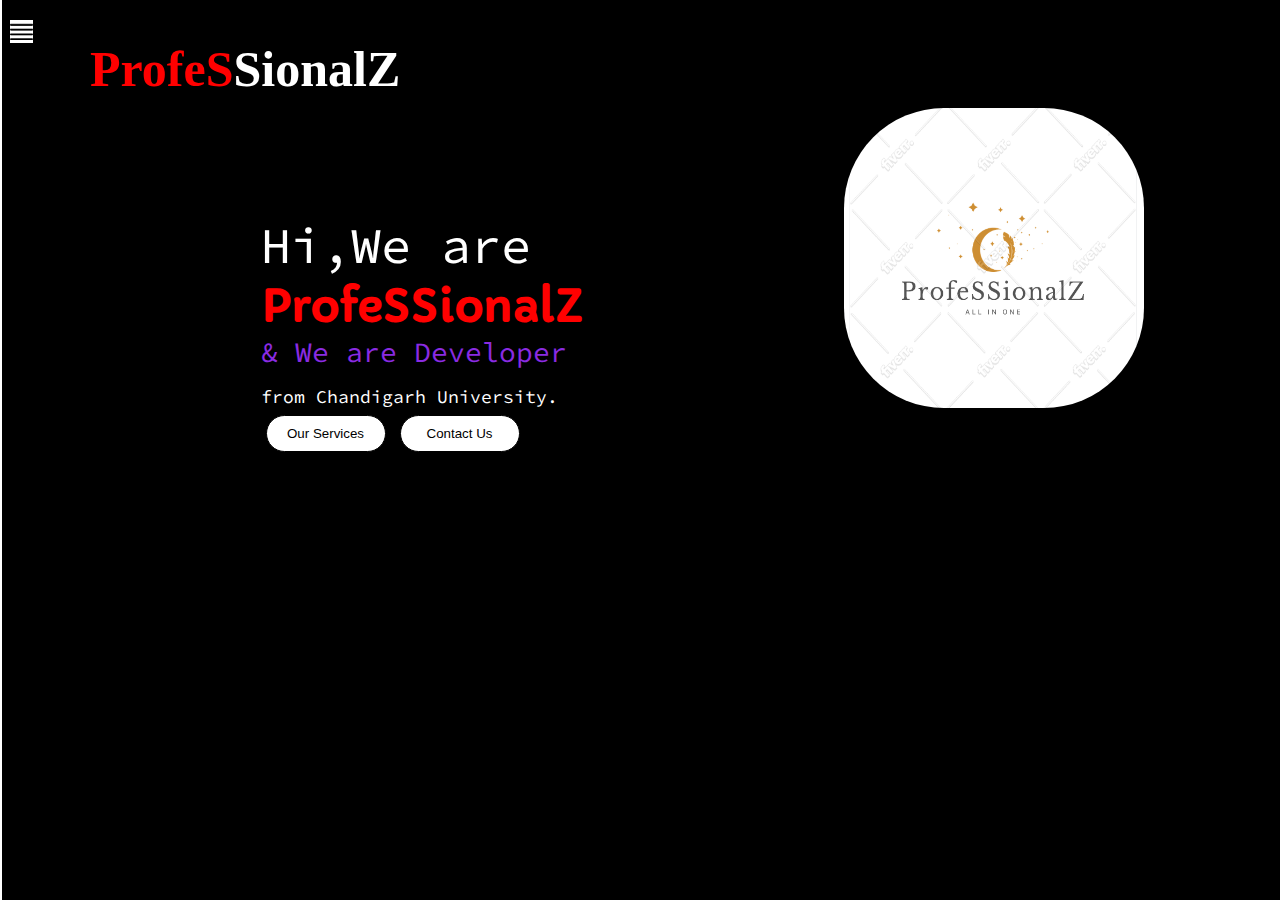
<file: index.html>
<!DOCTYPE html>
<html lang="en">

<head>
    <meta charset="UTF-8">
    <meta http-equiv="X-UA-Compatible" content="IE=edge">
    <meta name="viewport" content="width=device-width, initial-scale=1.0">
    <title>PROJECT</title>
    <link rel="stylesheet" href="style.css">
</head>

<body>
    <div class="container">
        <div class=" sidebar sidebarGo">
            <nav>
                <ul>
                    <li><a href="/">Home</li></a>
                    <li><a href="/services.html">Creativity</li></a>
                    <li><a href="/music.html">Music</li></a>
                    <li><a href="/game.html">GAMES</li></a>
                    <li><a href="/cart.html">Shopping</a></li>
                    <li><a href="/contact.html">Contact Us</li></a>
                </ul>
                <div class="socialmedia">
                    <div class="simg">
                        <a href=""><img src="socialmf.png" alt="" height="20px" width="20"></a>
                        <a href=""> <img src="socialmi.png" alt="" height="20px" width="20"></a>
                        <a href=""> <img src="socialmt.png" alt="" height="20px" width="20"></a>
                        <a href=""> <img src="socialml.png" alt="" height="20px" width="20"></a>
                    </div>
                    <div class="ins">
                        <p style="font-size:9px;">saching852002@gmail.com</p>
                        <p style="font-size:15px;">&copy; ProfeSSionalZ</p>
                    </div>
                </div>
            </nav>
        </div>
        <div class="main">
            <div class="hamburger">
                <img class="open" src="align-justify.png" alt="" width="23">
                <img class="cross" src="close_image.webp" alt="" width="23">
            </div>
        </div>
        <div class="maint">
            <h1 class="heading" style="text-align: left; color: red;">ProfeS<span style="color: white"">SionalZ</span> </h1>
            <div class=" myntra">
                    <div id="quotes"></div>
                    <div id="author"></div>

                    <script>
                        const quotes = document.getElementById("quotes");
                        const author = document.getElementById("author");
                        let realdata = "";
                        const getnewquotes = () => {
                            let rnum = Math.floor(Math.random() * 10);
                            quotes.innerText = `${realdata[rnum].text}`;
                            author.innerText = `${realdata[rnum].author}`;
                        };
                        const getQuotes = async () => {
                            const api = "https://type.fit/api/quotes";
                            try {
                                let data = await fetch(api);
                                realdata = await data.json();
                                getnewquotes();
                            } catch (error) { }
                        };
                        getQuotes();
                    </script>
        </div>


        <div class="infocontainer">
            <div class="devinfo">
                <div class="hello">Hi,We are</div>
                <div class="name">ProfeSSionalZ </div>
                <div class="about"> & We are Developer </div>
                <div class="moreabout">from Chandigarh University.</div>
                <div class="btn">
                    <a href="/services.html"><button>Our Services</button></a>
                    <a href="/contact.html"><button>Contact Us</button></a>
                </div>
            </div>
            <div class="devpic"><img
                    src="purepng.com-thinking-manthinking-manpersongentle-men-thinkingthinking-brainthinking-people-1421526976846f4jys.png"
                    alt="hero">
            </div>
        </div>
    </div>
    </div>
    <script src="script.js"></script>
</body>

</html>
</file>
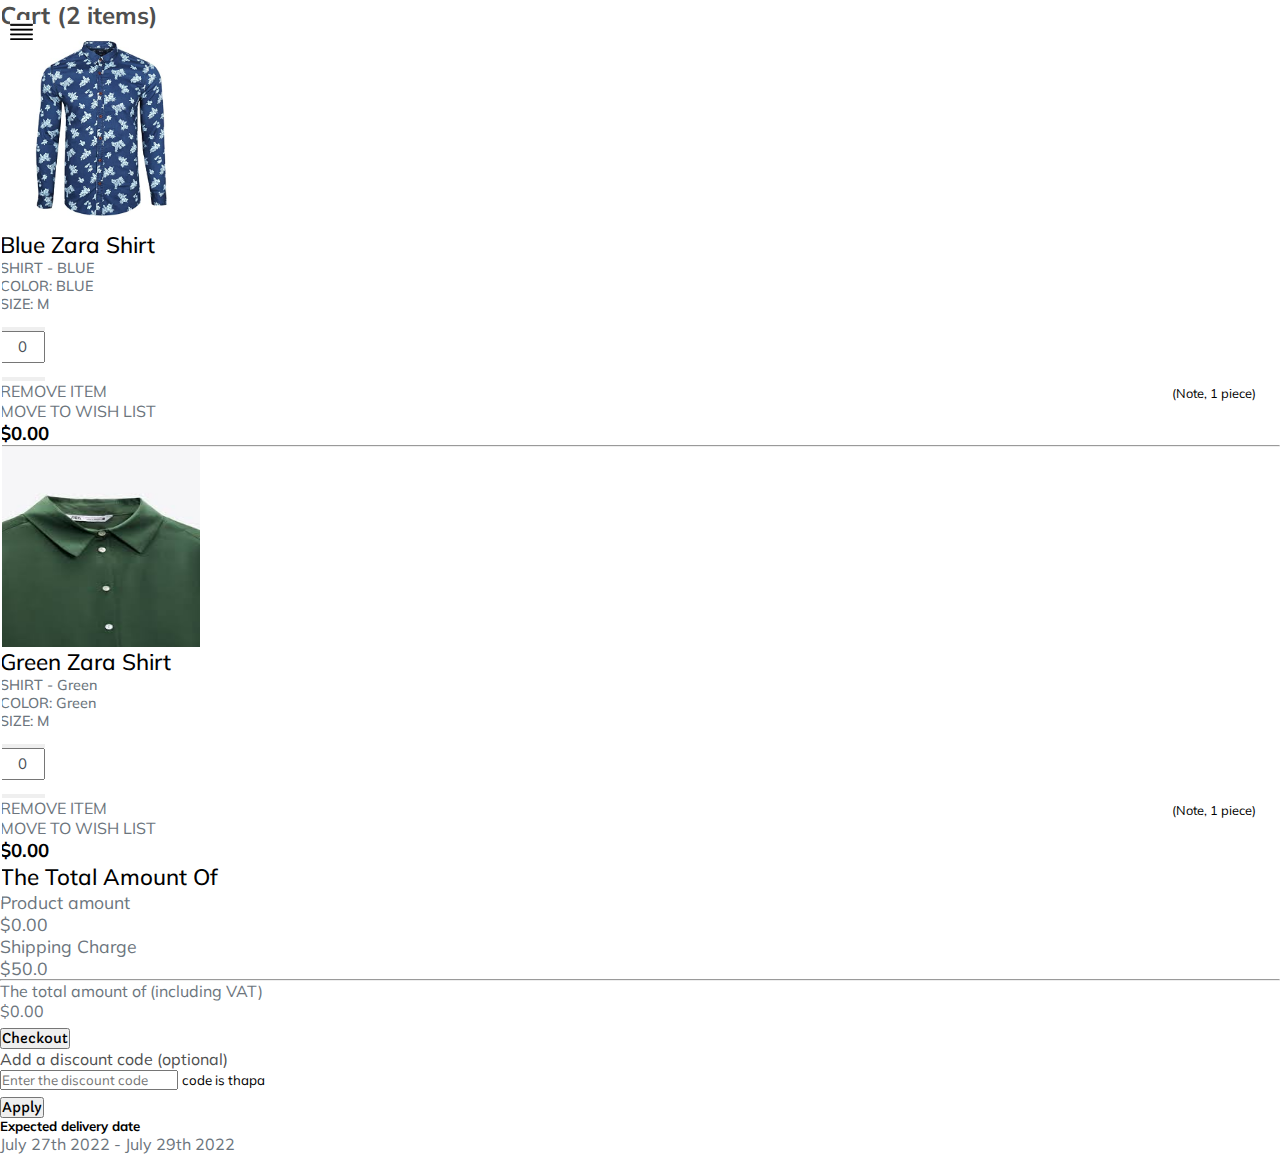
<file: cart.html>
<html lang="en">
<head>
<!-- Required meta tags -->
<meta charset="utf-8">
<meta name="viewport" content="width=device-width, initial-scale=1">
<!-- Bootstrap CSS -->
<link rel="stylesheet" href="https://stackpath.bootstrapcdn.com/bootstrap/5.0.0-alpha1/css/bootstrap.min.css" integrity="sha384-r4NyP46KrjDleawBgD5tp8Y7UzmLA05oM1iAEQ17CSuDqnUK2+k9luXQOfXJCJ4I" crossorigin="anonymous">
<link rel="stylesheet" href="https://cdnjs.cloudflare.com/ajax/libs/font-awesome/5.10.0/css/all.min.css" integrity="sha512-PgQMlq+nqFLV4ylk1gwUOgm6CtIIXkKwaIHp/PAIWHzig/lKZSEGKEysh0TCVbHJXCLN7WetD8TFecIky75ZfQ==" crossorigin="anonymous" />
<link rel="stylesheet" href="style.css">
<link rel="stylesheet" type="text/css" href="ecommerce.css">
<title>ThapaCart</title>
</head>
<body class="bg-light">
    <div class=" sidebar sidebarGo" style="z-index: 100;">
        <nav>
            <ul>
                <li><a href="/"><b>Home</b></li></a>
                <li><a href="/services.html"><b>Services</b></li></a>
                <li><a href="/music.html"><b>Music</b></li></a>
                <li><a href="/game.html"><b>GAMES</b></li></a>
                <li><a href="/cart.html"><b>Shopping</b></a></li>
                <li><a href="/contact.html"><b>Contact Us</b></li></a>
            </ul>
            <div class="socialmedia">
                <div class="simg">
                    <a href=""><img src="socialmf.png" alt="" height="20px" width="20"></a>
                    <a href=""> <img src="socialmi.png" alt="" height="20px" width="20"></a>
                    <a href=""> <img src="socialmt.png" alt="" height="20px" width="20"></a>
                    <a href=""> <img src="socialml.png" alt="" height="20px" width="20"></a>
                </div>
                <div class="ins">
                    <p style="font-size:9px;">saching852002@gmail.com</p>
                    <p style="font-size:15px;">&copy; ProfeSSionalZ</p>
                </div>
            </div>
        </nav>
    </div>
    <div class="main">
        <div class="hamburger" style="z-index: 100;">
            <img class="open" src="align-justify.png" alt="" width="23">
            <img class="cross" src="close_image.webp" alt="" width="23">
        </div>
    </div>
<div class="container-fluid">
<div class="row">
<div class="col-md-10 col-11 mx-auto">
<div class="row mt-5 gx-3">
<!-- left side div -->
<div class="col-md-12 col-lg-8 col-11 mx-auto main_cart mb-lg-0 mb-5 shadow">
<div class="card p-4">
<h2 class="py-4 font-weight-bold">Cart (2 items)</h2>
<div class="row">
<!-- cart images div -->
<div class="col-md-5 col-11 mx-auto bg-light d-flex justify-content-center align-items-center shadow product_img">
<img src="blue_zar_shirt.jpg" class="img-fluid" alt="cart img">
</div>
<!-- cart product details -->
<div class="col-md-7 col-11 mx-auto px-4 mt-2">
    <div class="row">
    <!-- product name  -->
    <div class="col-6 card-title">
    <h1 class="mb-4 product_name">Blue Zara Shirt</h1>
    <p class="mb-2">SHIRT - BLUE</p>
    <p class="mb-2">COLOR: BLUE</p>
    <p class="mb-3">SIZE: M</p>
    </div>
    <!-- quantity inc dec -->
    <div class="col-6">
    <ul class="pagination justify-content-end set_quantity">
    <li class="page-item">
    <button class="page-link " onclick="decreaseNumber('textbox','itemval')">
    <i class="fas fa-minus"></i> </button>
    </li>
    <li class="page-item"><input type="text" name="" class="page-link" value="0" id="textbox" >
    </li>
    <li class="page-item">
    <button class="page-link" onclick="increaseNumber('textbox','itemval')"> <i class="fas fa-plus"></i></button>
    </li>
    </ul>
    </div>
    </div>
    <!-- //remover move and price -->
    <div class="row">
    <div class="col-8 d-flex justify-content-between remove_wish">
    <p><i class="fas fa-trash-alt"></i> REMOVE ITEM</p>
    <p><i class="fas fa-heart"></i>MOVE TO WISH LIST </p>
    </div>
    <div class="col-4 d-flex justify-content-end price_money">
    <h3>$<span id="itemval">0.00 </span></h3>
    </div>
    </div>
    </div>
    </div>
    </div>
    <hr/>
    <!-- 2nd cart product -->
    <div class="card p-4">
    <div class="row">
    <!-- cart images div -->
    <div class="col-md-5 col-11 mx-auto bg-light d-flex justify-content-center align-items-center shadow product_img">
    <img src="green_zara_shirt.jfif" class="img-fluid" alt="cart img">
    </div>
    <!-- cart product details -->
<div class="col-md-7 col-11 mx-auto px-4 mt-2">
    <div class="row">
    <!-- product name  -->
    <div class="col-6 card-title">
    <h1 class="mb-4 product_name">Green Zara Shirt</h1>
    <p class="mb-2">SHIRT - Green</p>
    <p class="mb-2">COLOR: Green</p>
    <p class="mb-3">SIZE: M</p>
    </div>
    <!-- quantity inc dec -->
    <div class="col-6">
    <ul class="pagination justify-content-end set_quantity">
    <li class="page-item">
    <button class="page-link " onclick="decreaseNumber('textbox1','itemval1')"> <i class="fas fa-minus"></i> </button>
    </li>
    <li class="page-item"><input type="text" name="" class="page-link" value="0" id="textbox1" >
    </li>
    <li class="page-item">
    <button class="page-link" onclick="increaseNumber('textbox1','itemval1')"> <i class="fas fa-plus"></i></button>
    </li>
    </ul>
    </div>
    </div>
    <!-- //remover move and price -->
    <div class="row">
    <div class="col-8 d-flex justify-content-between remove_wish">
    <p><i class="fas fa-trash-alt"></i> REMOVE ITEM</p>
    <p><i class="fas fa-heart"></i>MOVE TO WISH LIST </p>
    </div>
    <div class="col-4 d-flex justify-content-end price_money">
    <h3>$<span id="itemval1">0.00 </span> </h3>
    </div>
    </div>
    </div>
    </div>
    </div>
    </div>
    <!-- right side div -->
    <div class="col-md-12 col-lg-4 col-11 mx-auto mt-lg-0 mt-md-5">
    <div class="right_side p-3 shadow bg-white">
    <h2 class="product_name mb-5">The Total Amount Of</h2>
    <div class="price_indiv d-flex justify-content-between">
    <p>Product amount</p>
    <p>$<span id="product_total_amt">0.00</span></p>
    </div>
    <div class="price_indiv d-flex justify-content-between">
    <p>Shipping Charge</p>
    <p>$<span id="shipping_charge">50.0</span></p>
    </div>
    <hr />
    <div class="total-amt d-flex justify-content-between font-weight-bold">
    <p>The total amount of (including VAT)</p>
    <p>$<span id="total_cart_amt">0.00</span></p>
    </div>
    <button class="btn btn-primary text-uppercase">Checkout</button>
    </div>
    <!-- discount code part -->
    <div class="discount_code mt-3 shadow">
    <div class="card">
    <div class="card-body">
    <a class="d-flex justify-content-between" data-toggle="collapse" href="#collapseExample" aria-expanded="false" aria-controls="collapseExample">
    Add a discount code (optional)
    <span><i class="fas fa-chevron-down pt-1"></i></span>
    </a>
    <div class="collapse" id="collapseExample">
    <div class="mt-3">
    <input type="text" name="" id="discount_code1" class="form-control font-weight-bold" placeholder="Enter the discount code">
    <small id="error_trw" class="text-dark mt-3">code is thapa</small>
    </div>
    <button class="btn btn-primary btn-sm mt-3" onclick="discount_code()">Apply</button>
    </div>
    </div>
    </div>
    </div>
    <!-- discount code ends -->
<div class="mt-3 shadow p-3 bg-white">
    <div class="pt-4">
    <h5 class="mb-4">Expected delivery date</h5>
    <p>July 27th 2022 - July 29th 2022</p>
    </div>
    </div>
    </div>
    </div>
    </div>
    </div>
    </div>
    <!-- Optional JavaScript -->
    <!-- Popper.js first, then Bootstrap JS -->
    <script src="https://cdn.jsdelivr.net/npm/popper.js@1.16.0/dist/umd/popper.min.js" integrity="sha384-Q6E9RHvbIyZFJoft+2mJbHaEWldlvI9IOYy5n3zV9zzTtmI3UksdQRVvoxMfooAo" crossorigin="anonymous"></script>
    <script src="https://stackpath.bootstrapcdn.com/bootstrap/5.0.0-alpha1/js/bootstrap.min.js" integrity="sha384-oesi62hOLfzrys4LxRF63OJCXdXDipiYWBnvTl9Y9/TRlw5xlKIEHpNyvvDShgf/" crossorigin="anonymous"></script>
    
    <script type="text/javascript">
    
    var product_total_amt = document.getElementById('product_total_amt');
    var shipping_charge = document.getElementById('shipping_charge');
    var total_cart_amt = document.getElementById('total_cart_amt');
    var discountCode = document.getElementById('discount_code1');
    const decreaseNumber = (incdec, itemprice) => {
    var itemval = document.getElementById(incdec);
    var itemprice = document.getElementById(itemprice);
    console.log( itemprice.innerHTML);
    // console.log(itemval.value);
    if(itemval.value <= 0){
    itemval.value = 0;
    alert('Negative quantity not allowed');
    }else{
    itemval.value = parseInt(itemval.value) - 1;
    itemval.style.background = '#fff';
    itemval.style.color = '#000';
    itemprice.innerHTML  = parseInt(itemprice.innerHTML) - 15;
    product_total_amt.innerHTML  = parseInt(product_total_amt.innerHTML) - 15;
    total_cart_amt.innerHTML  = parseInt(product_total_amt.innerHTML) + parseInt(shipping_charge.innerHTML);
    }
    }
    const increaseNumber = (incdec, itemprice) => {
    var itemval = document.getElementById(incdec);
    var itemprice = document.getElementById(itemprice);
    // console.log(itemval.value);
    if(itemval.value >= 5){
    itemval.value = 5;
    alert('max 5 allowed');
    itemval.style.background = 'red';
    itemval.style.color = '#fff';
    }else{
    itemval.value = parseInt(itemval.value) + 1;
    itemprice.innerHTML  = parseInt(itemprice.innerHTML ) + 15;
    product_total_amt.innerHTML  = parseInt(product_total_amt.innerHTML) + 15;
    total_cart_amt.innerHTML  = parseInt(product_total_amt.innerHTML) + parseInt(shipping_charge.innerHTML);
    }
    }
    const  discount_code = () => {
let totalamtcurr = parseInt(total_cart_amt.innerHTML);
let error_trw = document.getElementById('error_trw');
if(discountCode.value === 'thapa'){
let newtotalamt = totalamtcurr - 15;
total_cart_amt.innerHTML = newtotalamt;
error_trw.innerHTML = "Hurray! code is valid";
}else{
error_trw.innerHTML = "Try Again! Valid code is thapa";
}
}
</script>
<script src="script.js"></script>
</body>
</html>
</file>
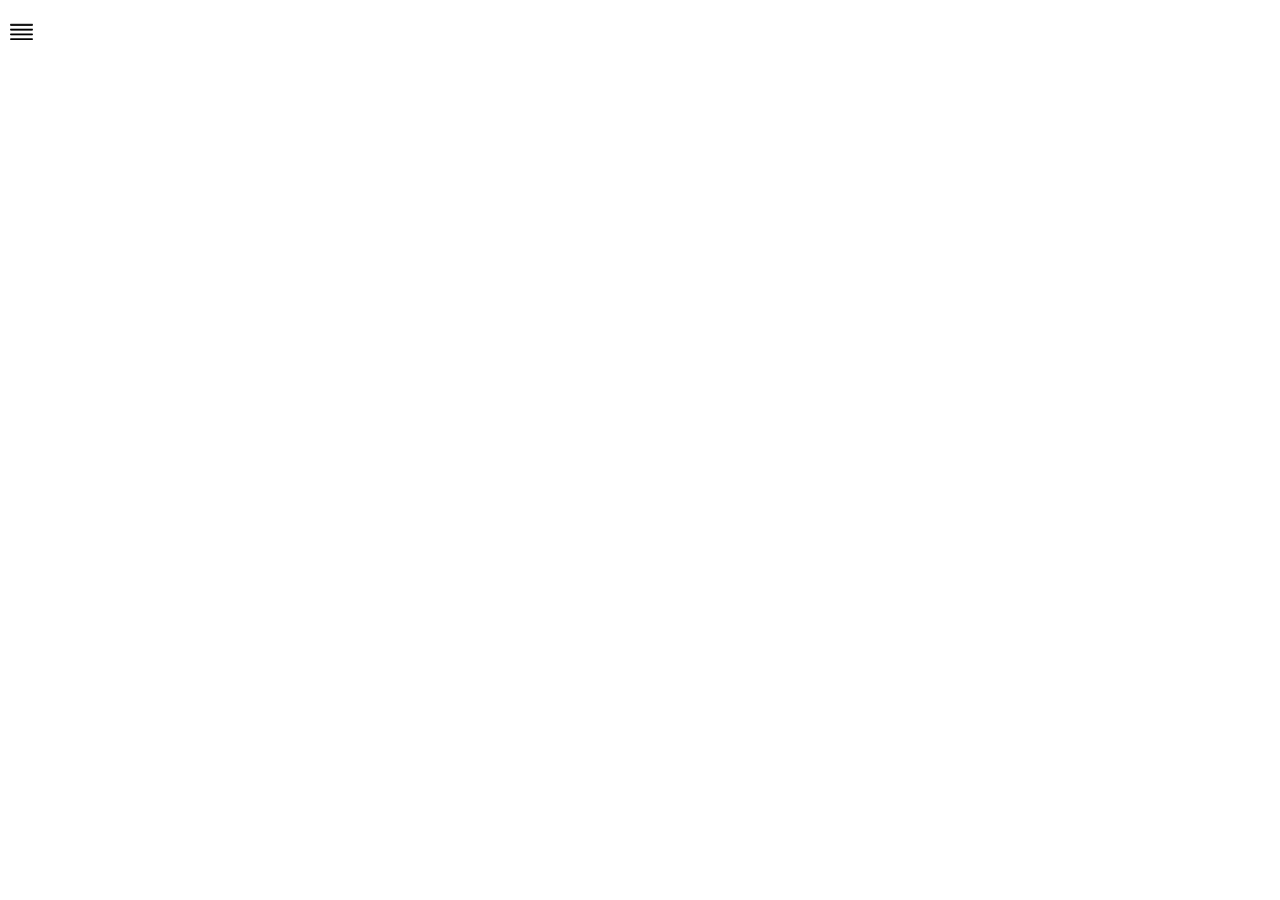
<file: shopping.html>
<!DOCTYPE html>
<html lang="en">

<head>
  <meta charset="UTF-8">
  <meta http-equiv="X-UA-Compatible" content="IE=edge">
  <meta name="viewport" content="width=device-width, initial-scale=1.0">
  <title>PROJECT</title>
  <link rel="stylesheet" href="style.css">
</head>

<body>
  <div class=" sidebar sidebarGo" style="z-index: 100;">
    <nav>
        <ul>
            <li><a href="/">Home</li></a>
            <li><a href="/services.html">Services</li></a>
            <li><a href="/music.html">Music</li></a>
            <li><a href="/game.html">GAMES</li></a>
            <li><a href="/cart.html">Shopping</a></li>
            <li><a href="/contact.html">Contact Us</li></a>
        </ul>
        <div class="socialmedia">
            <div class="simg">
                <a href=""><img src="socialmf.png" alt="" height="20px" width="20"></a>
                <a href=""> <img src="socialmi.png" alt="" height="20px" width="20"></a>
                <a href=""> <img src="socialmt.png" alt="" height="20px" width="20"></a>
                <a href=""> <img src="socialml.png" alt="" height="20px" width="20"></a>
            </div>
            <div class="ins">
                <p style="font-size:9px;">saching852002@gmail.com</p>
                <p style="font-size:15px;">&copy; ProfeSSionalZ</p>
            </div>
        </div>
    </nav>
</div>
<div class="main">
    <div class="hamburger" style="z-index: 100;">
        <img class="open" src="align-justify.png" alt="" width="23">
        <img class="cross" src="close_image.webp" alt="" width="23">
    </div>
</div>
    <script src="script.js"></script>
</body>
</html>
</file>
<file: style.css>
@import url('https://fonts.googleapis.com/css2?family=Capriola&display=swap');
@import url('https://fonts.googleapis.com/css2?family=Source+Code+Pro&display=swap');
@import url('https://fonts.googleapis.com/css2?family=Raleway&display=swap');
@import url('https://fonts.googleapis.com/css2?family=Source+Code+Pro&display=swap');
* {
    margin: 0;
    padding: 0;

}
a {
    text-decoration: none;
    text-decoration-color: none;
    color: white;
   
}

.heading{
    color:black;
    font-size: 50px;
}
.sidebar {
    background-color: white;
    width: 16.8vw;
    font-family: 'Capriola', sans-serif;
    height: 100vh;
    position: absolute;
}

.sidebar nav {
    padding: 45px;
    font-size: 35px;
    transition: transform 0.2ss ease-in;
}

.sidebar nav li {
    list-style: none;
    padding: 18px 0px;
    font-size: medium;

}

.sidebar nav li a {
    color: #0f0f04 ;
    text-decoration: none;
    font-size: 14px;
}

.sidebar nav li a:hover{
    color: rebeccapurple ;
    font-weight: bolder;
    font-size: 20px;
   
}

.maint {
    background-color: black;
    /* background-image: url("home.avif"); */
    width: 100vw;
    height: 100vh; 
    overflow: hidden;
    background-repeat: no-repeat;
    background-size: cover;
}

.container {
    display: flex;
}

.infocontainer{
    /* background-color: rgb(0, 255, 153); */
    height: 50vh;
    width: 80vw;
    margin: 10px 0 0px 160px;
    display: flex;
    justify-content: space-around;
    position: relative;

}

.heading{
    text-align: center;
    margin: 40px 60px 0 90px;
}
.devpic img{
    width: 300px;
    height: 300px;
    position: relative;
    left: 60px;
    border-radius: 100px;
    /* bottom: 5px; */
}

.devinfo{
    display: flex;
    justify-content: center;
    flex-direction: column;
    font-family: 'Source Code Pro', monospace;
    color: white;
}

.hello{
 font-size: 50px;
}
.name{
 font-size: 45px;
 font-family: 'Capriola', sans-serif;
 font-weight: bold;
 color: red;
}
.about{
font-size: 28px;
color: blueviolet;
animation-name: example;
animation-duration: 4s;
}

.moreabout{
    font-size: 18px;
    margin-top: 15px;
}
.btn{
    display: inline-block;
    font-family: 'Capriola', sans-serif;
    margin-top: 7px;
}
.btn button{
 width: 120px;
 border-radius: 25px;
 border: black solid 1px ;
 padding: 10px;
 font-weight: 400;
 margin: 0 5px;
 cursor: pointer;
 background-color: white;
 color:black;
}

.socialmedia{
    margin: 25px 0 0px;
}



.ins{
    margin: 13px 0px 0px 0px;
}
.btn button:hover{
    background-color: black;
    color: white;
    transition: 0.7s; }

.myntra{
    text-align: center;
    font-size: x-large;
    font-family: 'Gill Sans', 'Gill Sans MT', Calibri, 'Trebuchet MS', sans-serif;
    color: white;
    font-style: italic;
}

@keyframes example {
    from {color: blueviolet;}
    to {color: greenyellow;}
  }


                              /*CONTACT ME*/

.contactform{
    font-family: 'Capriola', sans-serif;
    overflow: hidden;
    height: 100vh;
    padding-left: 150px;
    background-color: white;
    width: 100vw;
    background-image: url("jeremy-bezanger-EisZddhzxUw-unsplash.jpg");
    background-repeat: no-repeat;
    background-size: cover;
  
}

.contactform h1{
    text-align: center;
    font-family: 'Source Code Pro', monospace;
}

.contactform div{
    padding: 11px 0px;
    display: flex;
    flex-direction: column;
}

.contactform label{
    font-weight: 300;
}

.contactform div input{
    width: 26vw;
    border: solid 2px black;
    border-radius: 5px;
    margin: 6px 0 0;
    padding: 3px;
    font-family: 'Capriola', sans-serif;
    

}

#emailHelp{
    font-size: 10px;
    color: blue;
    margin: 0px 5px;
}
.mb-3 textarea{
    border: solid 2px black;
    border-radius: 5px;
    width: 350px;
}
#form-check {
 flex-direction: row;
}
#form-check input{
 width: 24px;
 margin: 3px 0px;
 border-radius: 13px;
}

.btn-smt button{
    width: 120px;
    border-radius: 25px;
    border: black solid 1px ;
    padding: 10px;
    font-weight: 600;
    margin: 0 5px;
    cursor: pointer;
    background-color: white;
    color: black;
   }
 .btn-smt button:hover{
       color: white;
       background-color: black;
       transition: 0.9s;
   }
 .qrinfo{
     position: relative;
     bottom: 450px;
     left: 400px;
 }

 .map{
    position: relative;
    bottom: 820px;
    left: 700px;
    /* border: solid yellow 2px;
    border-radius: 8px; */
 }

 .mapinfo{
     border-radius: 7px;
 }

                          /* bjfehfckel */

.sidebarGo{
    transform: translate(-213px, 0px);
    position: absolute;
} 
.hamburger{
    cursor: pointer;
    position: absolute;
    top: 10px;
    left: 10px;
   
}

/* music */

.musiccontainer{
    height: 100vh;
    width: 70vw;
    background-color: aqua;
    margin-right: 130px;
}
.cross{
    margin-left: 175px;
    margin-top: 10px;
}
.open{
    margin-top: 10px;
    background-color: white;
}

  @media (max-width: 915px) {
     *{
        /* background-color: rgb(183, 153, 153); */
    } 
     /* .sidebar{
        transform: translate(-443px, 0px);
        position: absolute; */
        .devpic{
            display: none;
        }
  }
</file>
<file: ecommerce.css>
@import url('https://fonts.googleapis.com/css2?family=Mulish:wght@300&display=swap');

* {
    margin: 0;
    padding: 0;
    box-sizing: border-box;
    font-family: 'Mulish', sans-serif;
}

:root {
    --text-clr: #4f4f4f;
}

p {
    color: #6c757d;
}

a {
    text-decoration: none;
    color: var(--text-clr);
}

a:hover {
    text-decoration: none;
    color: var(--text-clr);
}

h2 {
    color: var(--text-clr);
    font-size: 1.5rem;
}

.main_cart {
    background: #fff;
}

.card {
    border: none;
}

.product_img img {
    min-width: 200px;
    max-height: 200px;
}

.product_name {
    color: black;
    font-size: 1.4rem;
    text-transform: capitalize;
    font-weight: 500;
}

.card-title p {
    font-size: 0.9rem;
    font-weight: 500;
}

.remove-and-wish p {
    font-size: 0.8rem;
    margin-bottom: 0;
}

.price-money h3 {
    font-size: 1rem;
    font-weight: 600;
}

.set_quantity {
    position: relative;
}

.set_quantity::after {
    content: "(Note, 1 piece)";
    width: auto;
    height: auto;
    text-align: center;
    position: absolute;
    bottom: -20px;
    right: 1.5rem;
    font-size: 0.8rem;
}

.page-link {
    line-height: 16px;
    width: 45px;
    font-size: 1rem;
    display: flex;
    justify-content: center;
    align-items: center;
    color: #495057;
}

.page-item input {
    line-height: 22px;
    padding: 3px;
    font-size: 15px;
    display: flex;
    justify-content: center;
    align-items: center;
    text-align: center;
}

.page-link:hover {
    text-decoration: none;
    color: #495057;
    outline: none !important;
}

.page-link:focus {
    box-shadow: none;
}

.price_indiv p {
    font-size: 1.1rem;
}

.fa-heart:hover {
    color: red;
}
</file>
